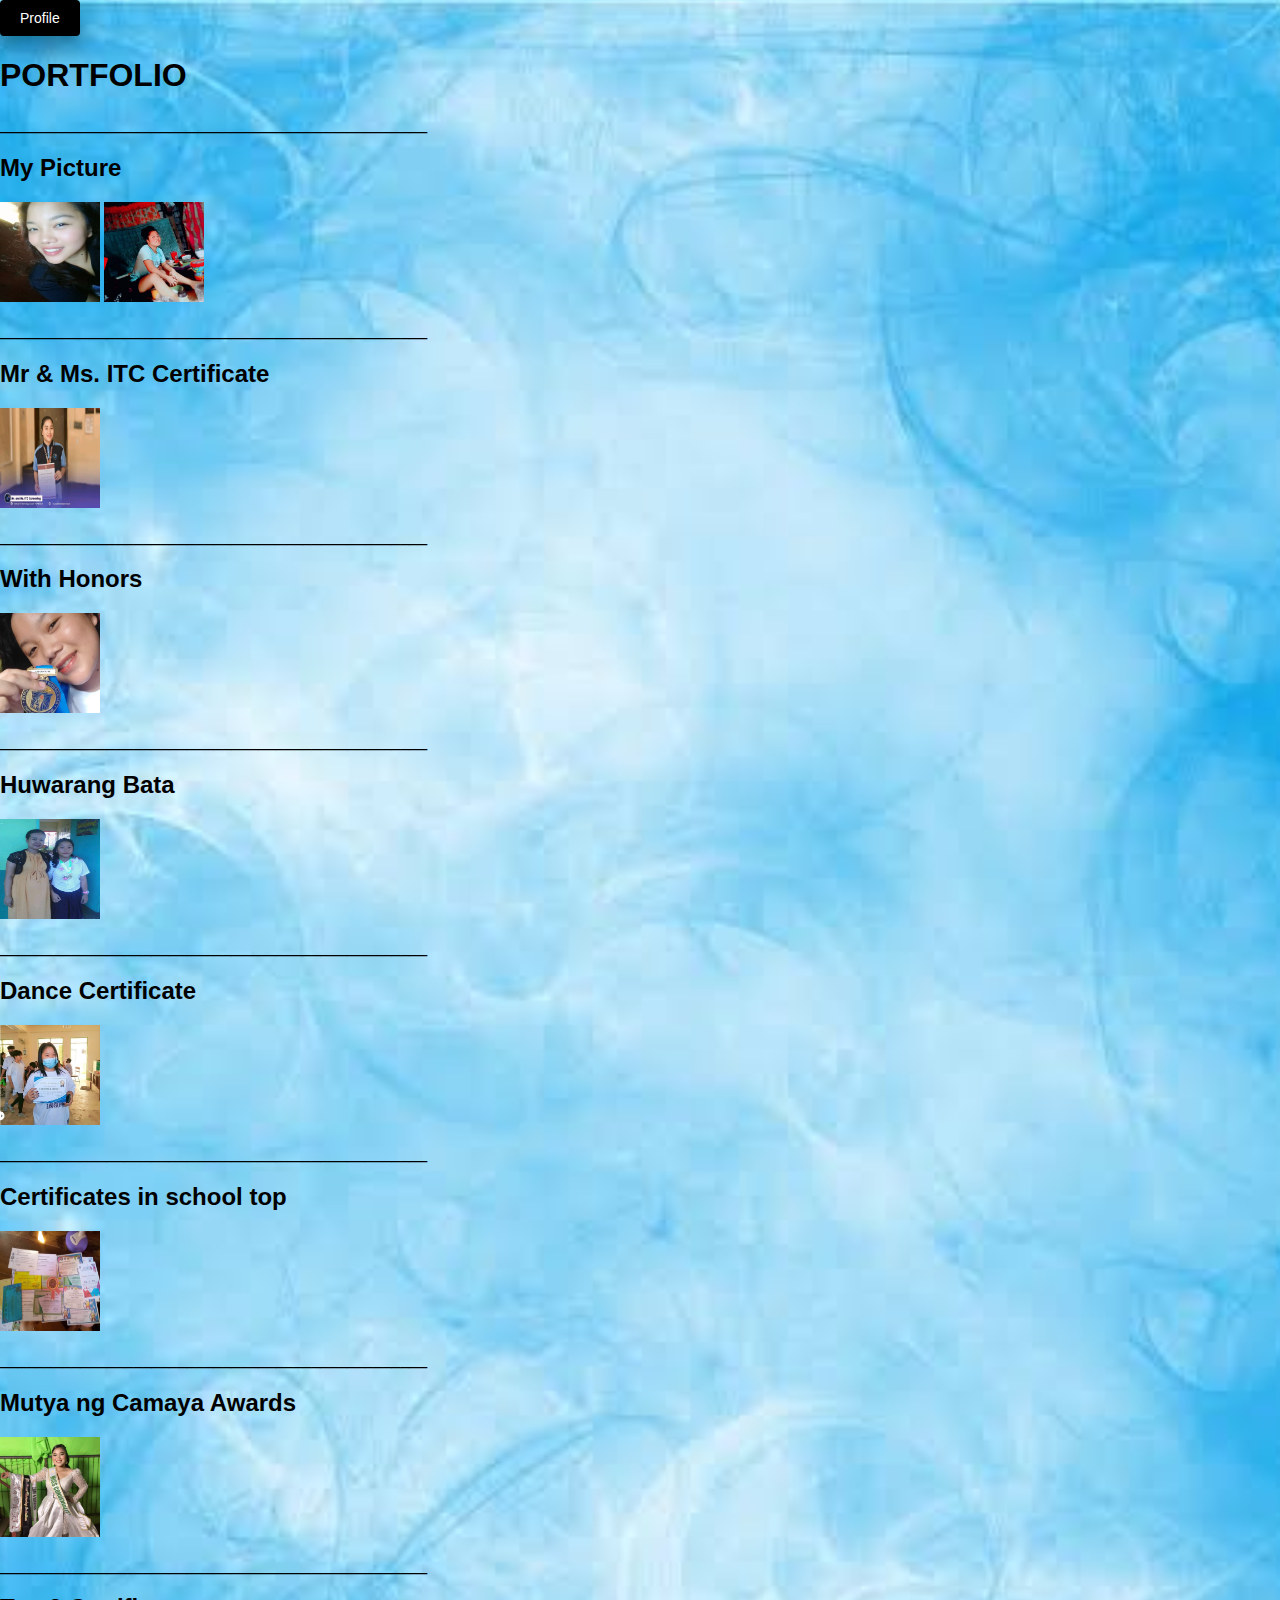
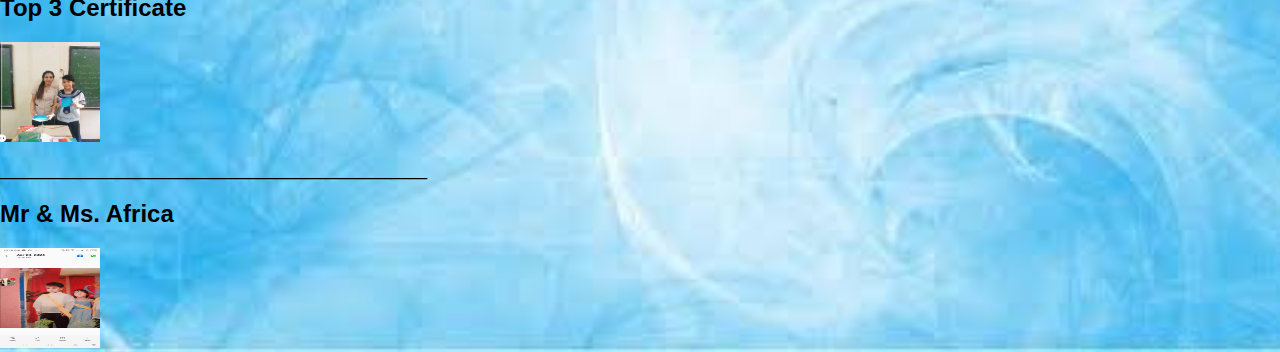
<file: portfolio.html>
<!DOCTYPE html>
<html> 
<head>
  <meta charset="UTF-8">
  <meta name="viewport" content="width=device-width,initial-scale=1.0">
<title>My Portfolio</title>
<link rel= "stylesheet" href="mystyle.css">
</head>
<body>
<button onclick="location.href='index.html'">Profile</button> 
<h1>PORTFOLIO</h1>
<p>________________________________________________</p>
<h2>My Picture</h2>
<img src="profilepic.jpg"width=100px height=100px alt="profile picture">
<img src="fb.jpg"width=100px height=100px alt= "Facebook Picture">
  
<p>________________________________________________</p>
<h2>Mr & Ms. ITC Certificate</h2>
<img src="a.jpg"width=100px height=100px></img></body>
<p>________________________________________________</p>
<h2>With Honors</h2>
<img src="b.jpg"width=100px height=100px></img></body>
<p>________________________________________________</p>
<h2>Huwarang Bata </h2>
<img src="c.jpg"width=100px height=100px></img></body>
<p>________________________________________________</p>
<h2>Dance Certificate</h2>
<img src="d.jpg"width=100px height=100px></img></body>
<p>________________________________________________</p>
<h2>Certificates in school top</h2>
<img src="e.jpg"width=100px height=100px></img></body>
<p>________________________________________________</p>
<h2>Mutya ng Camaya Awards</h2>
<img src="f.jpg"width=100px height=100px></img></body>
<p>________________________________________________</p>
<h2>Top 3 Certificate </h2>
<img src="g.jpg"width=100px height=100px></img></body>
<p>________________________________________________</p>
<h2>Mr & Ms. Africa</h2>
<img src="h.jpg"width=100px height=100px></img></body>


</html>
</file>
<file: mystyle.css>
/* ===============================
   Global Styles
================================= */
body {
    margin: 0;
    padding: 0;
    font-family: Arial, sans-serif;
    background: url('image.jpeg') center/cover repeat;
}

/* ===============================
   Table Styles
================================= */
table {
    width: 100%;
    margin-top: 20px;
    border-collapse: collapse;
    background: url('image.jpeg') center/cover no-repeat;
    box-shadow: 0 4px 8px rgba(0, 0, 0, 0.1);
}

table, th, td {
    border: 2px solid black;
}

th, td {
    padding: 8px 12px;
    text-align: left;
    background-color: rgba(255, 255, 255, 0.85); /* semi-transparent white */
}

/* ===============================
   Button Styles
================================= */
button {
    display: inline-block;
    padding: 10px 20px;
    font-size: 14px;
    font-family: inherit;
    color: #fff;
    background-color: #000;
    border: none;
    border-radius: 4px;
    cursor: pointer;
    box-shadow:
        0 12px 16px rgba(0, 0, 0, 0.24),
        0 17px 50px rgba(0, 0, 0, 0.19);
    transition: background-color 0.3s ease;
}

button:hover {
    background-color: #333;
}
Displaying portfolio.html.
</file>
